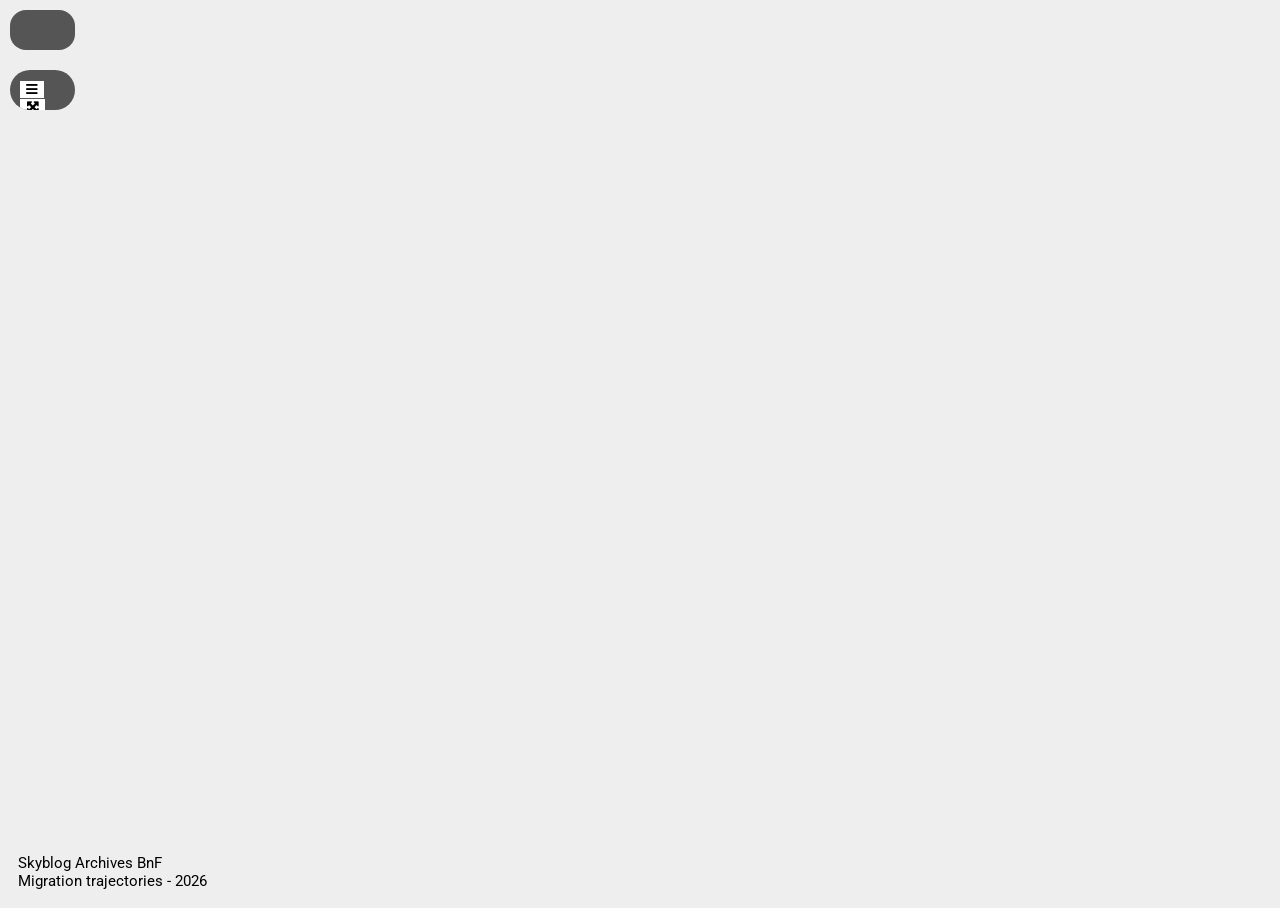
<file: index.html>
<!DOCTYPE html>
<html lang="fr">
<head>
	<meta charset="utf-8">
	<title>Migrations Skyblogs</title>
	<script src="https://d3js.org/d3.v7.min.js"></script>
	<link href="https://cdnjs.cloudflare.com/ajax/libs/font-awesome/6.5.0/css/all.min.css" rel="stylesheet">
	<link rel="stylesheet" href="https://cdn.linearicons.com/free/1.0.0/icon-font.min.css">

	<link rel="preconnect" href="https://fonts.googleapis.com">
	<link rel="preconnect" href="https://fonts.gstatic.com" crossorigin>
	<link href="https://fonts.googleapis.com/css2?family=Roboto&display=swap" rel="stylesheet">

	<link href="layout.css" rel="stylesheet"/>

	<style>	

		.x-axis text {
			font-family:"NeueKabel-Bold";
			font-size: 14px;
			color: #ffffff;
		}

		.x-axis path {
			stroke-width: 0;
		}

		.x-axis line {
			stroke: #ffffff;
			stroke-width: 1px;
		}		

		.grid  line {
			stroke: #000000;
			stroke-opacity: 0.1;
			stroke-dasharray: 5;
		}

		.grid  path {
		  	stroke-width: 0;
		}

		.segment {
		  	stroke-width: 1.5;
		}

		.migration {
		  	stroke: #000000;
		  	stroke-width: 1;
		  	fill: none;
		}		

		.unarchived {
			fill: #aaa;
		}

		.explanation {
			fill: #000;
		}

		.pre_explanation {
			fill: #000;
		}

		.trace_id {
			text-anchor: end;
			font-size: 6px;
		}		

	</style>
</head>
<body>

	<div id="chart"></div>
	<div class="tooltip"></div>

	<div id="overlay_page">

		<div id="timeline"></div>

		<div id="filterPanel" class="collapsed">
			<button class="button" id="toggleBtn"><i class="fa-solid fa-bars"></i></button>
			<button class="button" id="zoomBtn"><i class="fa-solid fa-maximize"></i></button>

			<div>
				<div class="filterGroup">
					Corpus :
					<select id="filterByCorpus">
						<option selected value="A">All</option>					
						<option value="L">L</option>
						<option value="R">R</option>
					</select>
				</div>

				<div class="filterGroup">
					Lifespan max (month) :
					<br>
					<input type="range" id="max_duration" min="0" max="159" value="159" oninput="this.nextElementSibling.value = this.value"/>
					<output>159</output>
				</div>

				<div class="filterGroup">
					Lifespan min (month) :
					<br>
					<input type="range" id="min_duration" min="0" max="159" value="0" oninput="this.nextElementSibling.value = this.value"/>
					<output>0</output>
				</div>				

				<div class="filterGroup">
					Entanglement gradiant :
					<select id="filterByFst">
						<option selected value="all">All types</option>					
						<option value="offline">Strongly entangled</option>
						<option value="online">Weakly entangled</option>						
					</select>
				</div>

				<div class="filterGroup">
					Migration's endpoint :
					<select id="filterByLst">
						<option selected value="all">All types</option>					
						<option value="unarchived">Unarchived Skyblog</option>
						<option value="archived">Archived Skyblog</option>
						<option value="out">Out of Skyblog</option>						
					</select>
				</div>

				<div class="filterGroup">
					Migration's reason :
					<select id="filterByMig" multiple>
						<option selected value="all">All types</option>					
						<option value="évolution identité">Evolution of identity</option>
						<option value="le temps à passé">Time has passed</option>
						<option value="déploiement">Deployment</option>
						<option value="professionnalisation">Professionalisation</option>
						<option value="envie de changement">Desire for change</option>												
						<option value="désintérêt pour le précédent">Disinterest in the current blog</option>
						<option value="blog trop compliqué à gérer">Current blog too cumbersome to manage</option>	
						<option value="nouvelle passion">New passion</option>
						<option value="nouvelle fiction">New fiction</option>
						<option value="changement de communauté">Community change</option>
						<option value="volonté collective">Collective intent</option>
						<option value="fermeture skyblog">End of Skyblog in 2023</option>
						<option value="meilleure plateforme">Better platforms are available</option>
						<option value="désintérêt pour skyblog">Disinterest in Skyblog</option>
						<option value="nouvelle saison">Serialisation</option>
						<option value="mal être">Unease</option>
						<option value="piratage">Hacking</option>
						<option value="défis">Challenge</option>
					</select>
				</div>								

				<div class="filterGroup">
					Sort by :
					<select id="sortBy">
						<option selected value="start">Creation date</option>
						<option value="duration">Lifespan</option>
					</select>				
				</div>
			</div>
		</div>
	</div>

	<div id="overlay_footer">
		<div id="overlay_footer_empty_div"></div>
		<footer>Skyblog Archives BnF  Migration trajectories - <script>document.write(/\d{4}/.exec(Date())[0])</script></footer>
	</div>
</body>

<script src="controlers.js"></script>
<script type="text/javascript">

	const map_migration_to_color = {
		"maman" : "#b7e6a5",
		"amitié" : "#f7feae",
		"chat" : "#f7feae",
		"journal" : "#b7e6a5",
		"pensées" : "#7ccba2",
		"critique" : "#7ccba2",
		"militant" : "#7ccba2",
		"professionnel" : "#b7e6a5",
		"galerie" : "#089099",
		"passion" : "#46aea0",
		"dessin" : "#089099",
		"fan" : "#46aea0",
		"laboratoire d'écriture" : "#00718b",
		"poésie" : "#00718b",
		"fan fiction" : "#045275",
		"fiction" : "#045275",
		"jeux de rôle" : "#045275",
		"troll" : "#aaaaaa",
		"NA" : "#aaaaaa"}

	const map_type_of_blog = {
		"maman" : "offline",
		"amitié" : "offline",
		"chat" : "offline",
		"journal" : "offline",
		"pensées" : "online",
		"critique" : "online",
		"militant" : "online",
		"professionnel" : "online",
		"galerie" : "online",
		"passion" : "online",
		"dessin" : "online",
		"fan" : "online",
		"laboratoire d'écriture" : "online",
		"poésie" : "online",
		"fan fiction" : "online",
		"fiction" : "online",
		"jeux de rôle" : "online",
		"troll" : "all",
		"NA" : "all"}		

	const parseDate = d3.timeParse("%d/%m/%Y");

	fetch('./traces.json')
    	.then(response => response.json())
    	.then(data => setup(data))
    	.catch(error => console.error('Error fetching JSON:', error));

    var all_traces = [];
    var filtered_traces = [];
    var filtered_segments = []
    var filtered_migrations = []

    /* dimensions */

	const width  = window.innerWidth
	const height = window.innerHeight
	const margin  = {top:10,right:10,bottom:10,left:10}
	const padding = {top:50,bottom:10}

	const innerWidth  = width  - margin.left - margin.right
	const innerHeight = height - margin.bottom - margin.top

	document.getElementById("overlay_page").style.width = innerWidth  + "px"; 
	document.getElementById("chart").style.width   = innerWidth  + "px";
	document.getElementById("chart").style.height  = innerHeight + "px"; 
	document.getElementById("chart").style.top     = margin.top  + "px";

	/* scales */

	var xScale,yScale;

	/* chart */

	const chart_svg = d3.select("#chart").append("svg")
	const chart_g = chart_svg.append("g").attr("transform",`translate(${margin.left},0)`)
	const chart_axis_x = chart_g.append("g").attr("class","x-axis");
	const chart_grid_x = chart_g.append("g").attr("class","grid");
	const tooltip = d3.select(".tooltip");

	/* timeline */

	const timeline_svg = d3.select("#timeline").append("svg")
	const timeline_g = timeline_svg.append("g").attr("transform","translate(0,35)")	
	const timeline_axis_x = timeline_g.append("g").attr("class","x-axis");

	/* traces */

	const traces_g = chart_g.append("g");
	const traces_roots = d3.symbol().type(d3.symbolTriangle).size(8)
	const traces_outsiders  = d3.symbol().type(d3.symbolCircle).size(10)
	const traces_unarchived = d3.symbol().type(d3.symbolCross).size(10)
	const traces_explanations = d3.symbol().type(d3.symbolDiamond).size(10)

	/* draw functions */

	function drawGrid(scale_x) {
		chart_grid_x.call(d3.axisTop(scale_x).ticks(10).tickSize(-innerHeight).tickFormat(""))
	}

	function drawTimeline(scale_x) {
		timeline_axis_x.call(d3.axisTop(scale_x))
	}

	function getX1(e,scale_x) {
		return scale_x(e.fst)
	}

	function getX2(e,scale_x) {
		return scale_x(e.lst)
	}	

	function getXMig(e,scale_x) {
		return scale_x(e.date)
	}	

	function getXPreMig(e,scale_x) {
		return scale_x(e.pre_migration_date)
	}	

	function getXPostMig(e,scale_x) {
		return scale_x(e.post_migration_date)
	}		

	function drawArc(m,scale_x,scale_y) {
		let x = getXMig(m,scale_x);
		let y1 = scale_y(m.source_id)
		let y2 = scale_y(m.target_id)
		
		let dy = Math.abs(y2 - y1);
		let offset = dy * 0.4;
		let x_arc = x + offset;
		let y_arc = (y1 + y2) / 2;

		let path_arc = `
		  M ${x},${y1}
		  Q ${x_arc},${y_arc}
		    ${x},${y2}
		`
		return path_arc
	}	

	function resetTraces(scale_x,scale_y) {
		// Update the segments
		traces_g
			.selectAll(".segment")
			.transition().duration(600)	
			.attr("x1",s => getX1(s,scale_x))
			.attr("x2",s => getX2(s,scale_x))
			.attr("y1",s => scale_y(s.source_id))
			.attr("y2",s => scale_y(s.source_id))

		// Update the migrations
		traces_g
			.selectAll(".migration")
			.transition().duration(600)
			.attr("d", m => drawArc(m,scale_x,scale_y))	

		// Update the ids 
		traces_g
			.selectAll(".trace_id")
			.transition().duration(600)	
			.attr("x", s => getX1(s,scale_x) - 5)
		   	.attr("y", s => scale_y(s.source_id))

		// Update the roots
		traces_g
			.selectAll("path.root")
			.transition().duration(600)
			.attr("transform", s => `translate(${getX1(s,scale_x)}, ${scale_y(s.source_id)})`)	

		// Update the outsiders
		traces_g
			.selectAll("path.outsider")
			.transition().duration(600)
			.attr("transform", s => `translate(${getX1(s,scale_x)}, ${scale_y(s.source_id)})`)	

		// Update the unarchived
		traces_g
			.selectAll("path.unarchived")
			.transition().duration(600)
			.attr("transform", s => `translate(${getX1(s,scale_x)}, ${scale_y(s.source_id)})`)		

		// Update the explanations
		traces_g
			.selectAll("path.explanation")
			.transition().duration(600)
			.attr("transform", s => `translate(${getX2(s,scale_x)}, ${scale_y(s.source_id)})`)										

		// Update the pre_explanation
		traces_g
			.selectAll("path.pre_explanation")
			.transition().duration(600)
			.attr("transform", s => `translate(${getXPreMig(s,scale_x)}, ${scale_y(s.source_id)})`)	

		// Update the pre_explanation
		traces_g
			.selectAll("path.post_explanation")
			.transition().duration(600)
			.attr("transform", s => `translate(${getXPostMig(s,scale_x)}, ${scale_y(s.source_id)})`)					

	}	

	function drawTraces(scale_x,scale_y) {	

		const segments = traces_g.selectAll(".segment").data(filtered_segments)
		const migrations = traces_g.selectAll(".migration").data(filtered_migrations)
		const roots = traces_g.selectAll("path.root").data(filtered_segments.filter(s => s.source_status == "root"))
		const ids = traces_g.selectAll(".trace_id").data(filtered_segments.filter(s => s.source_status == "root"))
		const outsiders = traces_g.selectAll(".outsider").data(filtered_segments.filter(s => s.source_status == "out"))
		const unarchived = traces_g.selectAll(".unarchived").data(filtered_segments.filter(s => s.source_status == "unarchived"))
		const explanations = traces_g.selectAll(".explanation").data(filtered_segments.filter(s => s.migration != "non" && s.migration != "NA"))
		const pre_explanations = traces_g.selectAll(".pre_explanation").data(filtered_segments.filter(s => s.pre_migration == "oui"))
		const post_explanations = traces_g.selectAll(".post_explanation").data(filtered_segments.filter(s => s.post_migration == "oui"))

		// Append segments to the chart
		segments.enter()
				.append("line")
				.attr("class","segment")
				.merge(segments)
				.attr("x1",s => getX1(s,scale_x))
				.attr("x2",s => getX2(s,scale_x))
				.attr("y1",s => scale_y(s.source_id))
				.attr("y2",s => scale_y(s.source_id))
				.style("stroke", s => map_migration_to_color[s.source_type])
		segments.exit().remove();

		// Append unarchived plateforms to the chart
		unarchived
		     .enter()
			 .append("path")
			 .attr("class","unarchived")
			 .merge(unarchived)
			 .transition().duration(600)
			 .attr("d",traces_unarchived)
			 .attr("transform", s => `translate(${getX1(s,scale_x)}, ${scale_y(s.source_id)})`)
		unarchived.exit().remove();

		// Append explanations to the chart
		explanations
		     .enter()
			 .append("path")
			 .attr("class","explanation")
			 .merge(explanations)
			 .transition().duration(600)
			 .attr("d",traces_explanations)
			 .attr("transform", s => `translate(${getX2(s,scale_x)}, ${scale_y(s.source_id)})`)
		explanations.exit().remove();

		pre_explanations
		     .enter()
			 .append("path")
			 .attr("class","pre_explanation")
			 .merge(pre_explanations)
			 .transition().duration(600)
			 .attr("d",traces_explanations)
			 .attr("transform", s => `translate(${getXPreMig(s,scale_x)}, ${scale_y(s.source_id)})`)
		pre_explanations.exit().remove();		

		post_explanations
		     .enter()
			 .append("path")
			 .attr("class","post_explanation")
			 .merge(post_explanations)
			 .transition().duration(600)
			 .attr("d",traces_explanations)
			 .attr("transform", s => `translate(${getXPostMig(s,scale_x)}, ${scale_y(s.source_id)})`)
		post_explanations.exit().remove();					

		// Append migrations to the chart
		migrations.enter()
				.append("path")
				.attr("class","migration")
				.merge(migrations)	
				.attr("d", m => drawArc(m,scale_x,scale_y))
		migrations.exit().remove()

		// Append traces' roots to the chart
		roots.enter()
			 .append("path")
			 .attr("class","root")
			 .merge(roots)
			 .transition().duration(600)
			 .attr("d",traces_roots)
			 .style("fill", s => map_migration_to_color[s.source_type])
			 .attr("transform", s => `translate(${getX1(s,scale_x)}, ${scale_y(s.source_id)}) rotate(-30)`)
		roots.exit().remove();

		// Append external plateforms to the chart
		outsiders
		     .enter()
			 .append("path")
			 .attr("class","outsider")
			 .merge(outsiders)
			 .transition().duration(600)
			 .attr("d",traces_outsiders)
			 .attr("transform", s => `translate(${getX1(s,scale_x)}, ${scale_y(s.source_id)})`)
		outsiders.exit().remove();

		// Append traces' ids to the chart
		ids.enter()
		   .append("text")
		   .attr("class","trace_id")
		   .merge(ids)
		   .transition().duration(600)
		   .attr("dy", "0.35em")
		   .attr("x", s => getX1(s,scale_x) - 5)
		   .attr("y", s => scale_y(s.source_id))
		   .text(s => s.source_id.split("_")[0])
		ids.exit().remove();
										
	}

	function draw(scale_x,scale_y,init) {
		drawTimeline(scale_x)
		drawGrid(scale_x)
		// Are the traces drawn for the first time?
		init ? drawTraces(scale_x,scale_y) : resetTraces(scale_x,scale_y);
	}

	/* filter functions */

	function filterAndSort(init = true) {	

		const corpus  = d3.select("#filterByCorpus").property("value");
		const fstType = d3.select("#filterByFst").property("value");
		const lstType = d3.select("#filterByLst").property("value");
		const filterByMig = document.querySelector("#filterByMig");
		var migType = new Set(Array.from(filterByMig.options).filter(function (option) {
			return option.selected;
		}).map(function (option) {
			return option.value;
		}));	
		const maxDuration = parseInt(document.getElementById("max_duration").value)
		const minDuration = parseInt(document.getElementById("min_duration").value)
		const sortBy  = d3.select("#sortBy").property("value");

		if (all_traces.length == 0) return;

		// filter corpus
		filtered_traces = all_traces.filter(t => {
			if (corpus != "A" && t.corpus != corpus) return false; 
			return true;
		})	

		// filter duration
		filtered_traces = filtered_traces.filter(t => {
			if ((t.duration/30) < minDuration || (t.duration/30) > maxDuration) return false; 
			return true;
		})	

		// filter type of blog
		filtered_traces = filtered_traces.filter(t => {
			if (fstType != "all" && map_type_of_blog[t.fst_type] != fstType) return false; 
			return true;
		})		


		// filter end space type
		filtered_traces = filtered_traces.filter(t => {
			if (lstType != "all" && t.lst_type != lstType) return false; 
			return true;
		})	

		// filter migration type
		filtered_traces = filtered_traces.filter(t => {
			var intersec = migType.intersection(new Set(t.explanations))
			if (!migType.has("all") && migType.size > 0 && intersec.size == 0) return false; 
			return true;
		})			
		
		switch(sortBy) {
			case "start" :
				filtered_traces.sort((a,b) => d3.ascending(a.fst,b.fst)); break;
			case "duration" :
				filtered_traces.sort((a,b) => d3.descending(a.duration,b.duration)); break;
		}

		filtered_segments = filtered_traces.flatMap(t => t.segments.map(s => ({...s})))
		filtered_migrations = filtered_traces.flatMap(t => t.migrations.map(m => ({...m})))
		filtered_segments_id = new Set(filtered_segments.map(e => e.source_id))
		yScale = d3.scalePoint().domain([...filtered_segments_id]).range([padding.top,innerHeight + 3000]).padding(0.5);

		draw(xScale,yScale,init)

	}

	/* controlers */

	const zoom = d3.zoom()
		.scaleExtent([0,10])
	  	.on("zoom",(event) => {
	    		let zoom_x = event.transform.rescaleX(xScale);
	    		traces_g.attr("transform", event.transform);
				drawTimeline(zoom_x)
				drawGrid(zoom_x)	    		
	  	});

	/* setup the viz and scale */

	function setup(data) {	
		all_traces = data.map((d) => {
			d.fst = parseDate(d.fst)
			d.lst = parseDate(d.lst)
			d.segments = d.segments.map(s => {
				s.fst = parseDate(s.fst)
				s.lst = parseDate(s.lst)
				if ("pre_migration_date" in s) {
					s.pre_migration_date = parseDate(s.pre_migration_date)
				}
				if ("post_migration_date" in s) {
					s.post_migration_date = parseDate(s.post_migration_date)
				}				
				return s
			})
			d.migrations = d.migrations.map(m => {
				m.date = parseDate(m.date)
				return m
			})
			return d
		})	
		// init zoom
		chart_svg.call(zoom);
		// init scale
		xScale = d3.scaleTime()
	   		.domain([
				d3.min(all_traces, trace => trace.fst),
				d3.max(all_traces, trace => trace.lst)])
			.range([0,innerWidth]);			
		filterAndSort()
	}
	

</script>

</html>
</file>
<file: layout.css>
/* css rules for traces.html */

/* fonts */

@font-face {
    font-family: NeueKabel;
    src: url("./fonts/NeueKabel.otf") format("opentype");
}    

@font-face {
    font-family: NeueKabel-Bold;
    font-weight: bold;
    src: url("./fonts/NeueKabel-Bold.otf") format("opentype");
}

/* page */

html,body { 
	height:100%;
	font-family:"Roboto", sans-serif;
	font-size:15px;
	overflow:hidden;
	background:#eeeeee; 
}

#overlay_page {
	position:absolute;
	top : 0;
	left: 0;
	padding-top: 10px;
	margin-left : 10px;
	margin-right: 10px;
	display:grid;
	grid-template-columns:auto 1fr;
	grid-template-rows:40px 20px auto 10px;
	pointer-events:none;
	z-index:10;
}

/* buttons */

.button {
	background-color: white;
	border: none;
	cursor: pointer;
}

.button:hover {
	background-color: #D43F3F;
}

.button-active {
	background-color: #D43F3F;
}

/* timeline */

#timeline {
	grid-column:1 / span 2;
	grid-row:1;
	background-color:rgba(68, 68, 68, 0.9);
	backdrop-filter: blur(1.5px);
	border-radius: 16px;
	pointer-events:auto;
}

/* filters */

#filterPanel {
	grid-column:1;
	grid-row:3;
	background-color:rgba(68, 68, 68, 0.9);
	backdrop-filter: blur(1.5px);
	color : #ffffff;
	border-radius:20px;
	padding:10px;
	width:auto;
	height: auto;
	transition:all .25s;
	pointer-events:auto;
}

#filterPanel.collapsed {
	width:45px;
	height:20px;
	overflow:hidden;
	padding:10px;
}

.filterGroup {
	margin-top: 10px
}

input,output {
	display: inline-block;
	vertical-align: middle;
}

/* chart */ 

#chart {
	position:absolute;
	top : 0;
	left: 0;
	width:100%;
	z-index:1;
}	

svg {
	width:100%;
	height:100%;
}	

.tooltip {
    position: absolute;
    background: white;
    border: 1px solid #999;
    padding: 5px;
    border-radius: 4px;
    pointer-events: none;
    opacity: 0;
    z-index:100;
}	

/* footer */ 

#overlay_footer {
	min-height: 98%;
	margin-left : 10px;
	display: flex;
	flex-direction: column;
	pointer-events:none;
	z-index:100;
	width:200px;
}

#overlay_footer_empty_div {
	flex-grow: 1;
}

footer {		
  	flex-grow: 0;
 	flex-shrink: 0;
 	z-index:100;
 	backdrop-filter: blur(1px);
}
</file>
